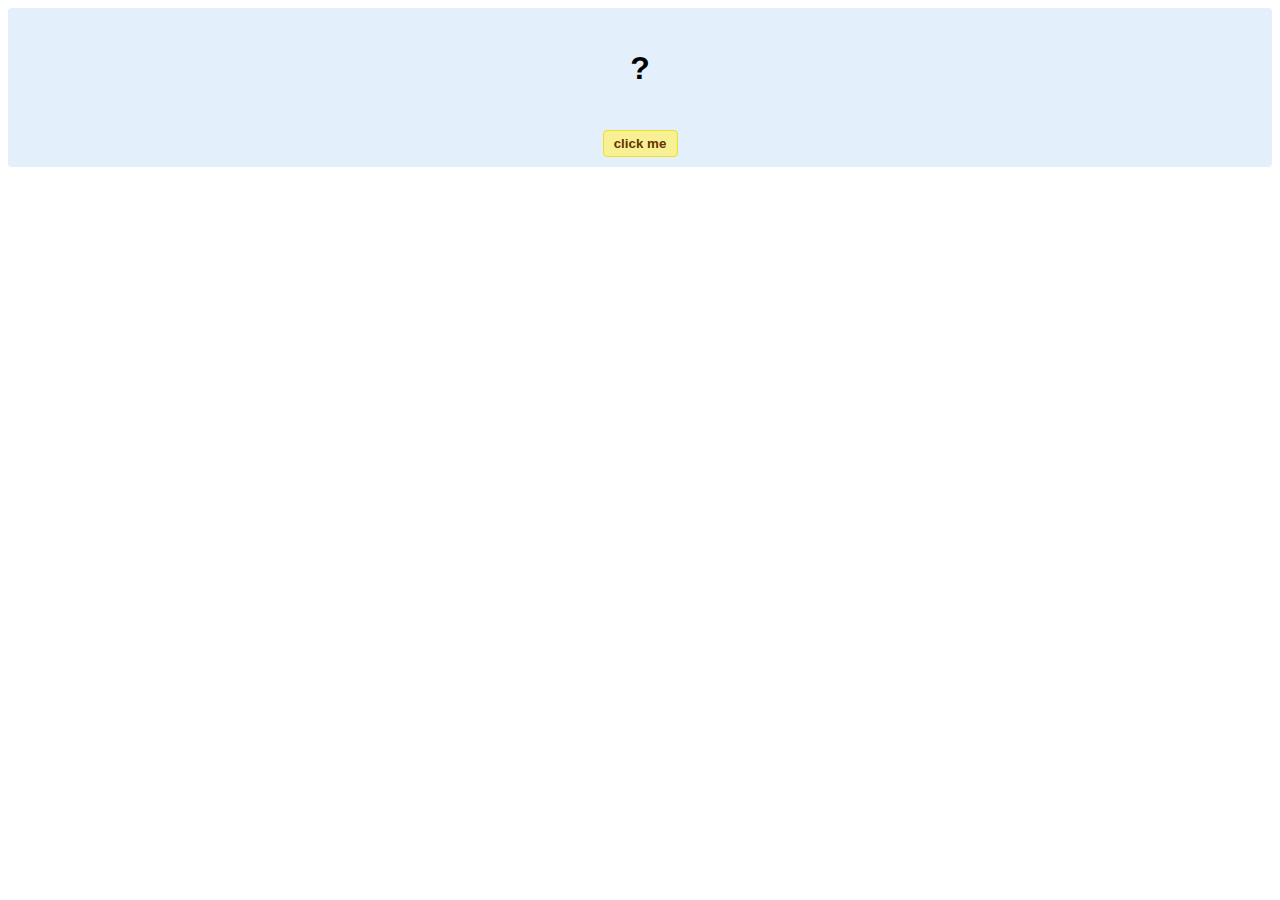
<file: hello-world.html>
<!DOCTYPE html>
<!-- HTML5 Hello world by kirupa - http://www.kirupa.com/html5/getting_your_feet_wet_html5_pg1.htm -->
<html lang="en-us">

<head>
<meta charset="utf-8">
<title>Hello...</title>
<style type="text/css">
#mainContent {
	font-family: Arial, Helvetica, sans-serif;
	font-size: xx-large;
	font-weight: bold;
	background-color: #E3F0FB;
	border-radius: 4px;
	padding: 10px;
	text-align: center;
}
.buttonStyle {
	border-radius: 4px;
	border: thin solid #F0E020;
	padding: 5px;
	background-color: #F8F094;
	font-family: "Segoe UI", Tahoma, Geneva, Verdana, sans-serif;
	font-weight: bold;
	color: #663300;
	width: 75px;
}

.buttonStyle:hover {
	border: thin solid #FFCC00;
	background-color: #FCF9D6;
	color: #996633;
	cursor: pointer;
}
.buttonStyle:active {
	border: thin solid #99CC00;
	background-color: #F5FFD2;
	color: #669900;
	cursor: pointer;
}

</style>
</head>

<body>
<div id="mainContent">
<p id="helloText">?</p>
<button id="clickButton" class="buttonStyle">click me</button>
</div>
<script> 
var myButton = document.getElementById("clickButton");
var myText = document.getElementById("helloText");

myButton.addEventListener('click', doSomething, false)

function doSomething() {
	myText.textContent = "hello, world!";
}
</script>

</body>
</html>
</file>
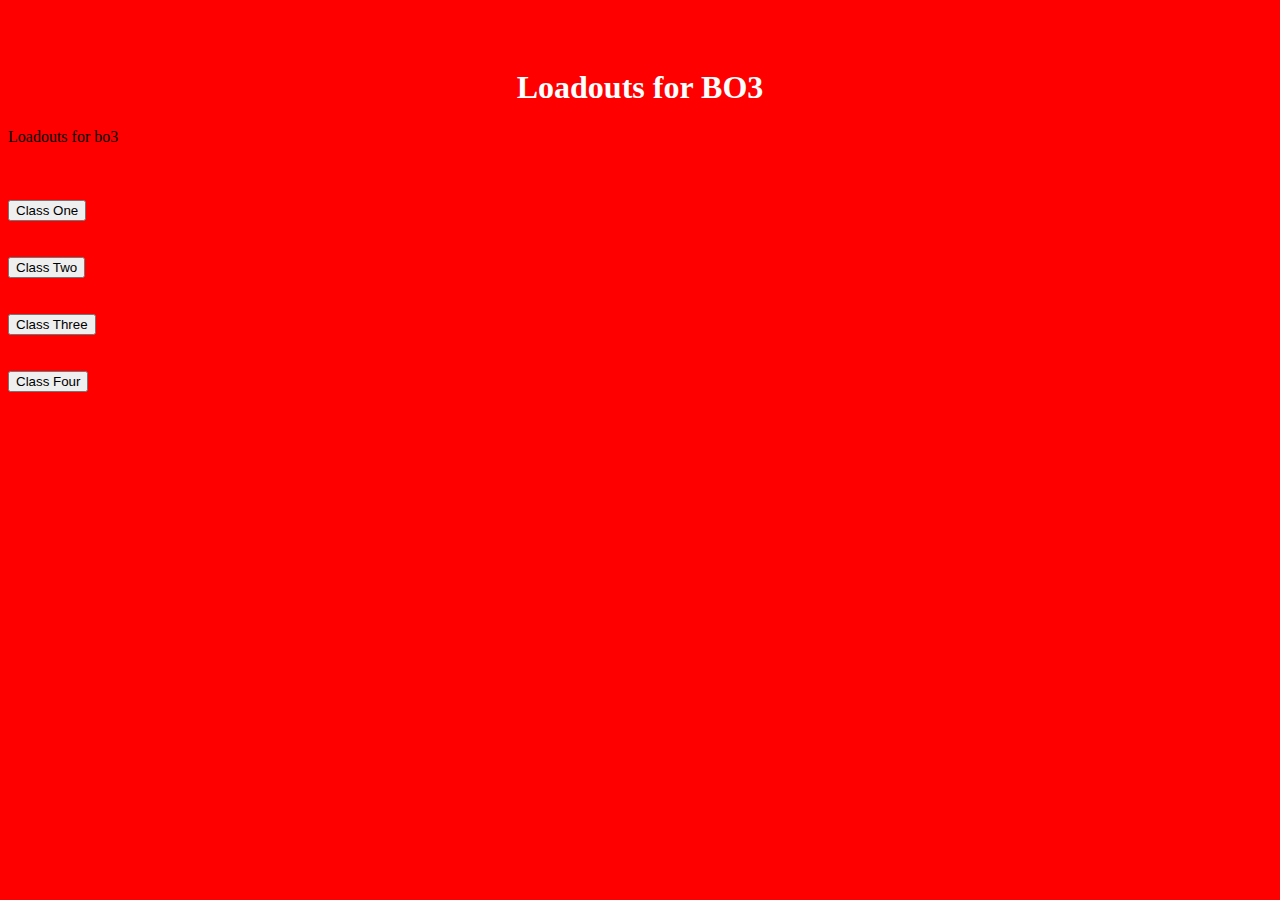
<file: loadout.html>
<!DOCTYPE html>
<html>
<head>
    <title>
        Loadouts for bo3
    </title>
<html>
    <body style="background-color
    :Red">
        
    <body id="BLACKOPS" background="http://images5.alphacoders.com/593/593333.jpg ">
        
    </body>
        <h1 style="text-align:center; color:white">Loadouts for BO3</h1>
    </body>
    
</html>







</head>

    <style>
    #BLACKOPS {
        background-size:1600px 690px;
        background-repeat: no-repeat;
        padding-top:40px;
    }
    .guninfo{
        color:white;
    }
    
    
    
    
    </style>
    <hi>Loadouts for bo3</hi>
 <div id= "loadouts"></div> 
    
<br><br><br><button id="classOne">Class One</button>
<!--<A HREF="http://charlieintel.com/wp-content/uploads/2015/08/11885051_124644547879887_5595316779992139742_o.jpg">Click Here</A>-->

<br><br><br><button id= "classTwo">Class Two</button>

<br><br><br><button id="classThree">Class Three</button>

<br><br><br><button id="classFour">Class Four</button>
    
<script type="text/javascript" src="loadout.js"></script>    
</html>
</file>
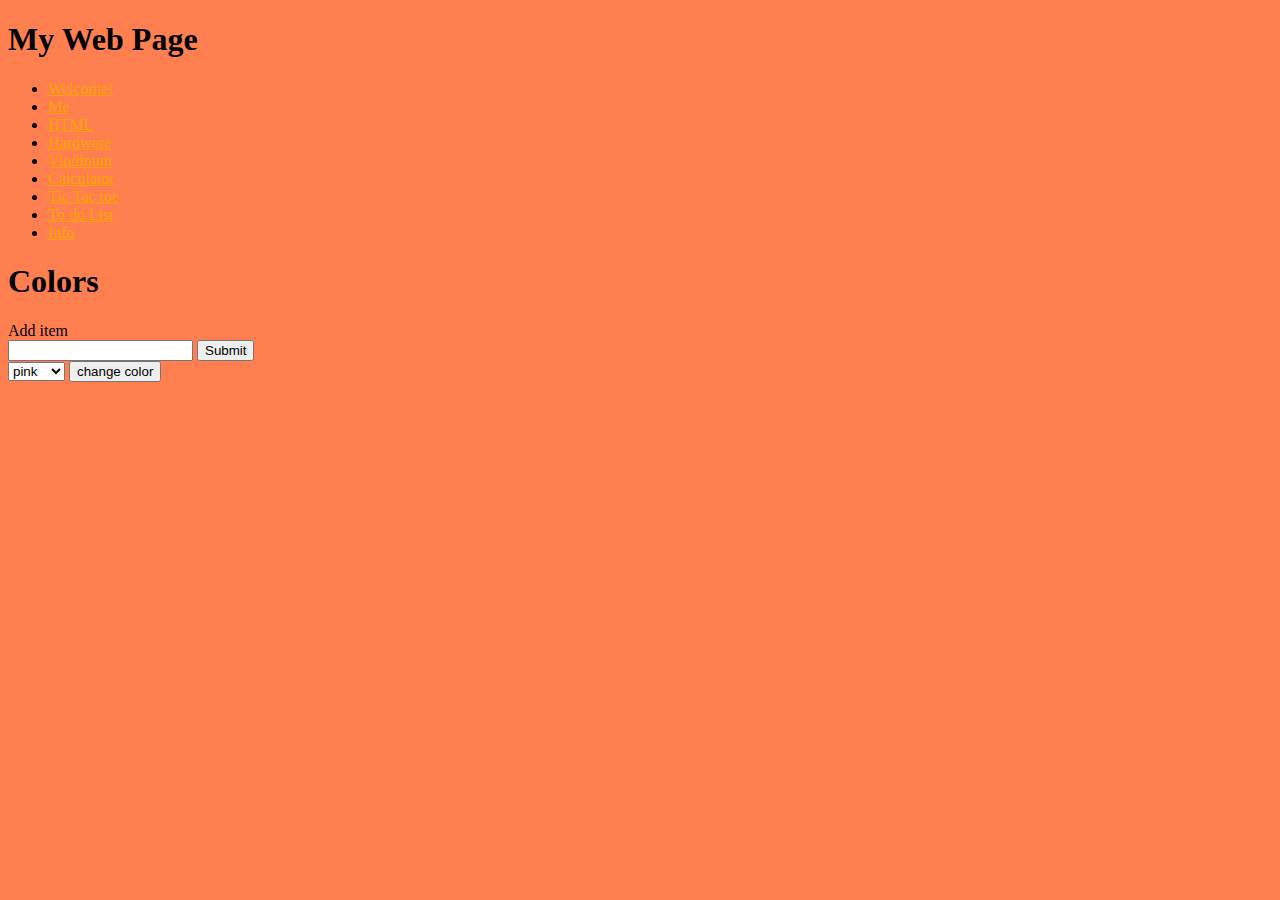
<file: todolist.html>
<!DOCTYPE html>
<html>

    <head>
           <title>My Web Page!!</title>
           <link rel="stylesheet" type="text/css" href="indexstyle.css">
 

       </head>
    <style>
      body{
        background-color:coral;
    
      }
  
  
      .carlos{
        
      }
    </style>
       <body id="liverpool">
           <h1>My Web Page</h1>
           <link rel="stylesheet" type="text/css" href="navbar.css">
           

	<!-- Put Main Body in this DIV -->
     <ul id="navbar">
	    <li><a href="index.html"> Welcome! </a></li>
	    <li><a href="aboutme.html"> Me </a></li>
	    <li><a href="html.html">HTML</a></li>
	    <li><a href="hardware.html">Hardware</a></li>
	    <li><a href="vindinum.html">Vindinum</a></li>
	    <li><a href="calc.html">Calculator</a></li>	
	    <li><a href="tic.html">Tic Tac toe</a></li>
	    <li><a href="todolist.html">To do List</a></li>
      <li><a href="info.html"> Info</a></li>

	</ul>
  <title></title>

  

<body>
  <header><h1>Colors</h1></header>
  <section>
    <div id="todolist"></div>
    <form id="myform">
      <div>
        <div>Add item</div>
        <input type="text" id="newitem" />
        <input type="submit" />
      </div>
    </form>
  </section>
  <footer>
  </footer>
    
        <select id="dropdown">
        <option value="red">pink</option>
        <option value="black">black</option>
        <option value="green">green</option>
        
    </select>
     <button onClick="randomColor()">change color</button>
    
<script src="todolist.js"></script>
</body>
</html>
</file>
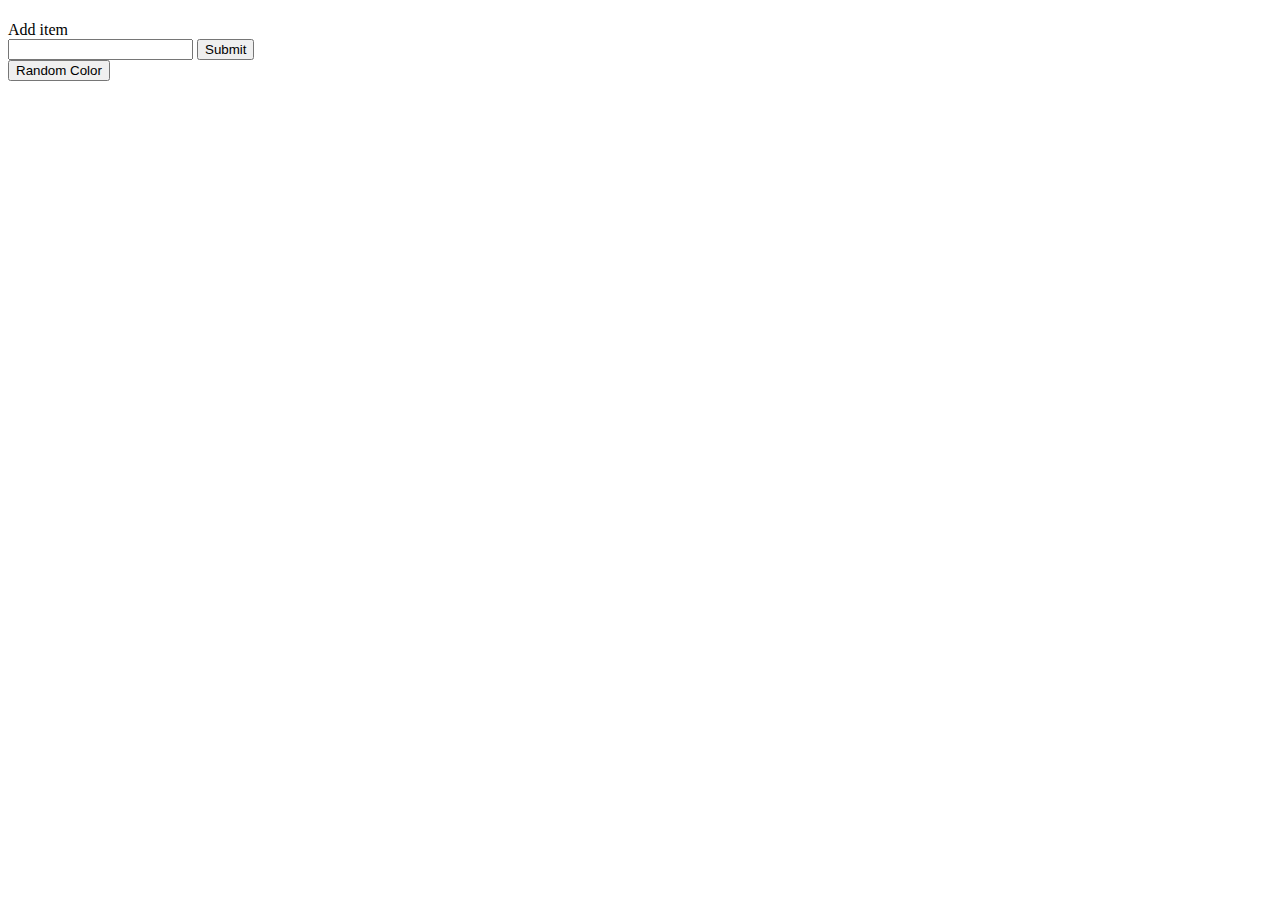
<file: todolist2.html>
<!DOCTYPE html>
<html>
<head>
  <title></title>
</head>
<body id="liverpool">
  <header><h1></h1></header>
  <section>
    <div id="todolist"></div>
    <form id="myform">
      <div>
        <div>Add item</div>
        <input type="text" id="newitem" />
        <input type="submit" />
      </div>
    </form>
  </section>
  <footer>
  </footer>
    <button onClick="randomColor()">Random Color</button>
<script src="todolist2.js"></script>
</body>
</html>
</file>
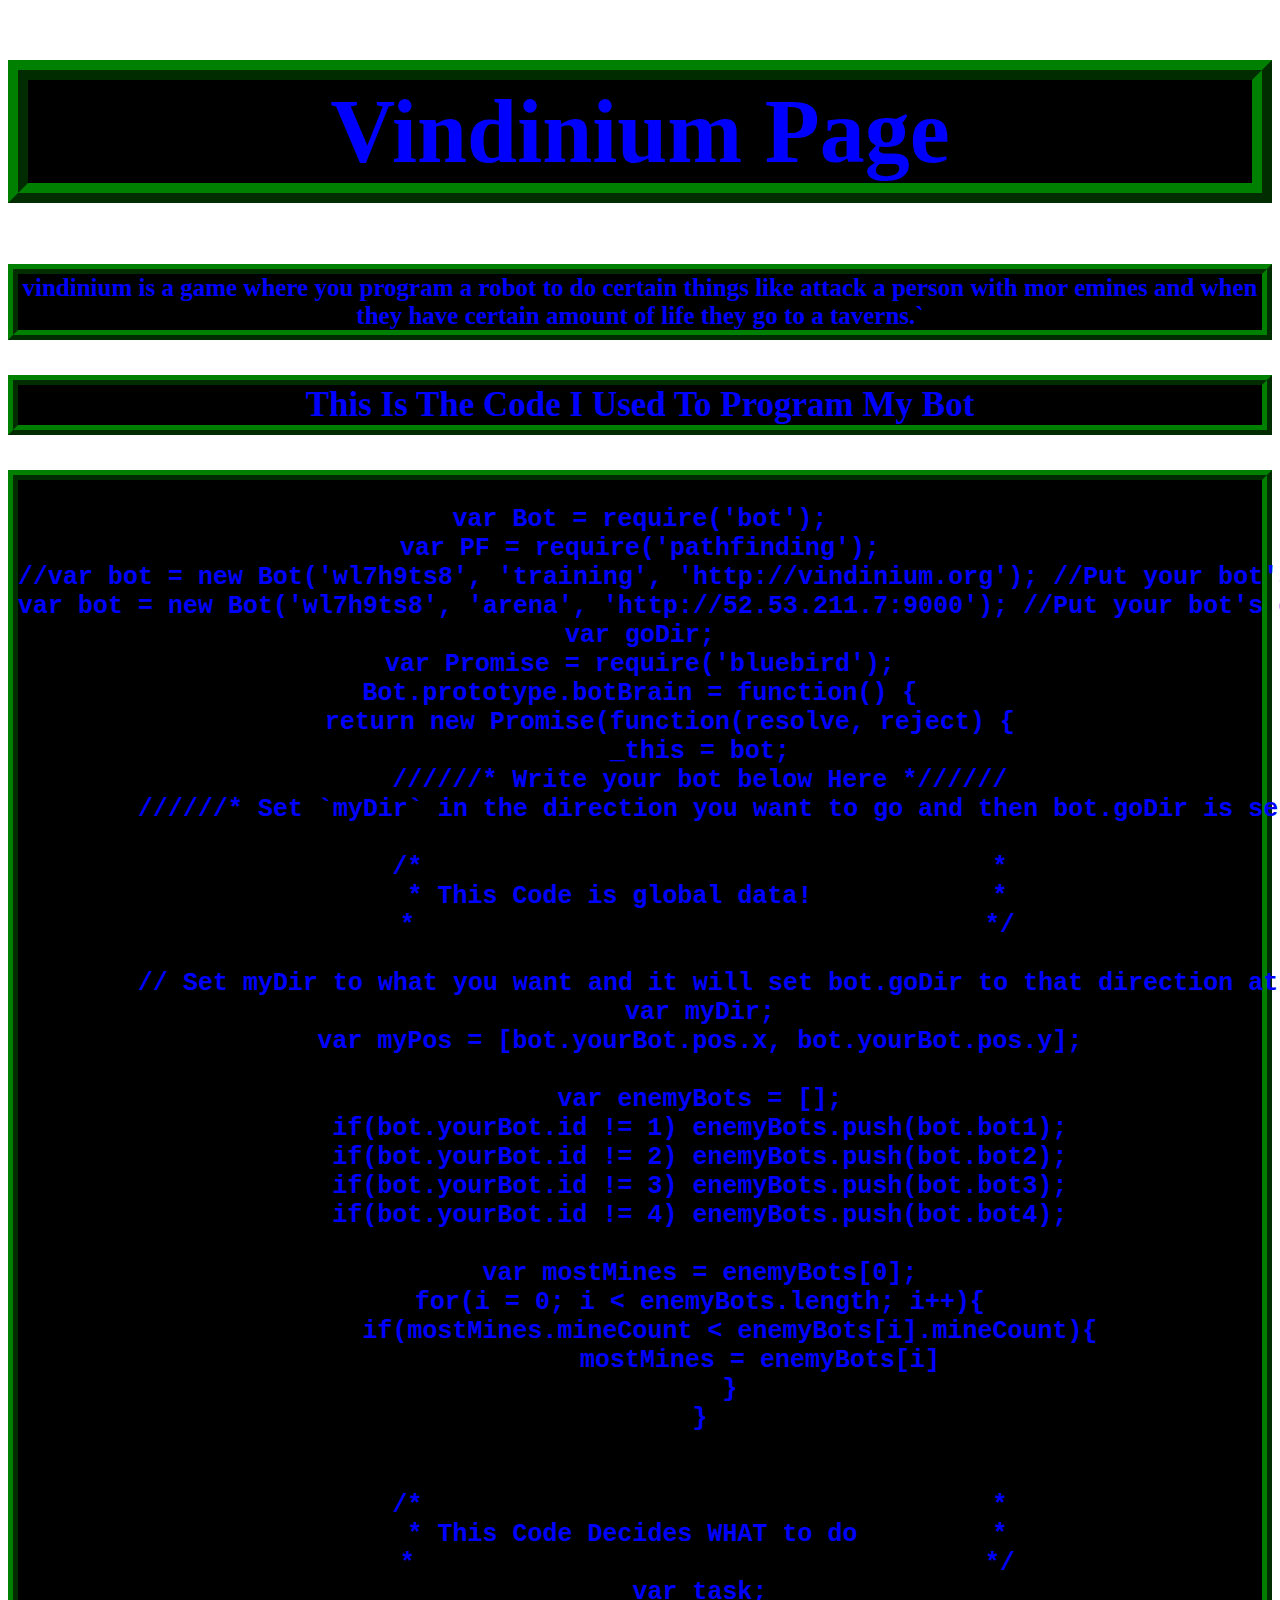
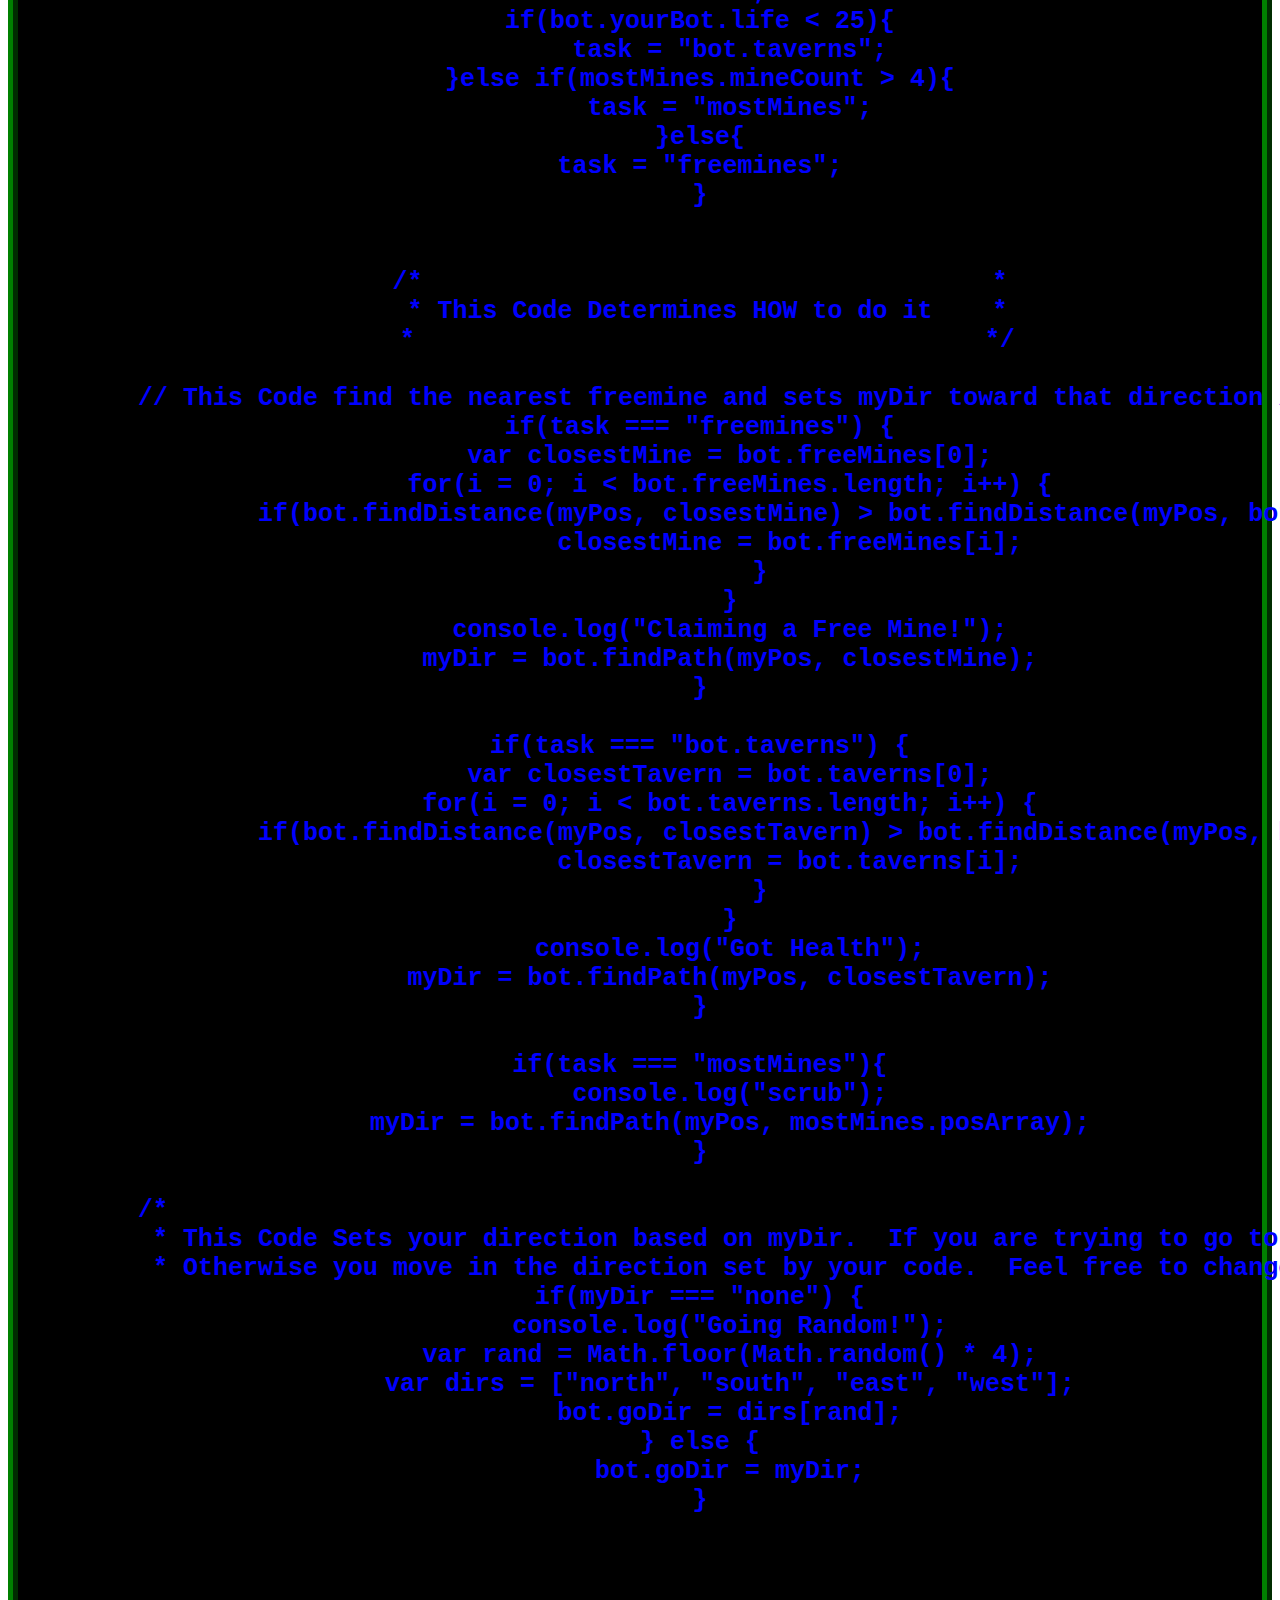
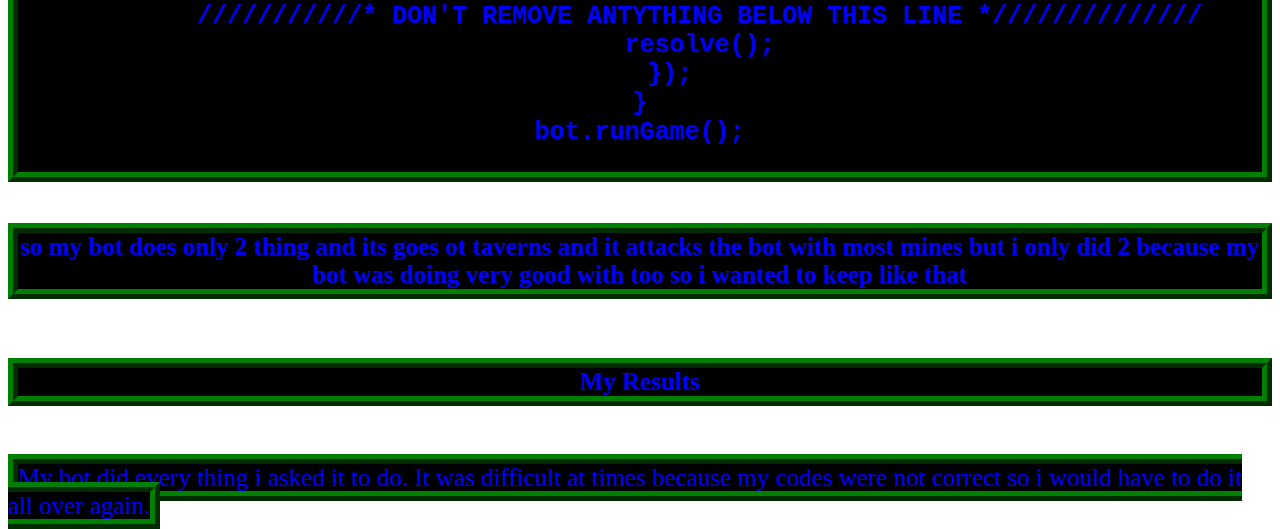
<file: vindinium.html>
<!doctype html>
<html lang="en">
<head>
    <meta charset="UTF-8">
    <title>Vindinium</title>
</head>
<style>
    h1{
        text-align:center;
        font-family:'Ceviche One', cursive;
        font-size:90px;
        border:20px ridge green;
        color:blue; 
        background:black;
        
    }
    body{
        background-image:url(http://i.imgur.com/avu3JfU.gif);
    }
    h2{
        text-align:center;
        font-family:'Ceviche One', cursive;
        border:10px ridge green;
        font-size:25px;
        color:blue;  
        background:black;
    }
    
    h3{
          text-align:center;
        font-family:'Ceviche One', cursive;
        border:10px ridge green;
        font-size:35px;
        color:blue;  
        background:black; 
    }
    
    h4{
        text-align:center;
        font-family:'Ceviche One', cursive;
        border:10px ridge green;
        font-size:25px;
        color:blue;  
        background:black; 
    }
    h5{
          text-align:center;
        font-family:'Ceviche One', cursive;
        border:10px ridge green;
        font-size:25px;
        color:blue;  
        background:black; 
    }
    h6{
          text-align:center;
        font-family:'Ceviche One', cursive;
        border:10px ridge green;
        font-size:25px;
        color:blue;  
        background:black; 
    }
    h7{
      text-align:center;
        font-family:'Ceviche One', cursive;
        border:10px ridge green;
        font-size:25px;
        color:blue;  
        background:black;    
    }
</style>

<body>
<h1>Vindinium Page</h1> 
<h2>vindinium is a game where you program a robot to do certain things like attack a person with mor emines and when they have certain amount of life they go to a taverns.` </h2>
<h3> This Is The Code I Used To Program My Bot</h3>
<h4>
    
    <code> <pre>
var Bot = require('bot');
var PF = require('pathfinding');
//var bot = new Bot('wl7h9ts8', 'training', 'http://vindinium.org'); //Put your bot's code here and change training to Arena when you want to fight others.
var bot = new Bot('wl7h9ts8', 'arena', 'http://52.53.211.7:9000'); //Put your bot's code here and change training to Arena when you want to fight others.
var goDir;
var Promise = require('bluebird');
Bot.prototype.botBrain = function() {
    return new Promise(function(resolve, reject) {
        _this = bot;
        //////* Write your bot below Here *//////
        //////* Set `myDir` in the direction you want to go and then bot.goDir is set to myDir at the bottom *////////

        /*                                      *
         * This Code is global data!            *
         *                                      */

        // Set myDir to what you want and it will set bot.goDir to that direction at the end.  Unless it is "none"
        var myDir;
        var myPos = [bot.yourBot.pos.x, bot.yourBot.pos.y];

        var enemyBots = [];
        if(bot.yourBot.id != 1) enemyBots.push(bot.bot1);
        if(bot.yourBot.id != 2) enemyBots.push(bot.bot2);
        if(bot.yourBot.id != 3) enemyBots.push(bot.bot3);
        if(bot.yourBot.id != 4) enemyBots.push(bot.bot4);
        
        var mostMines = enemyBots[0];
        for(i = 0; i < enemyBots.length; i++){
            if(mostMines.mineCount < enemyBots[i].mineCount){
                mostMines = enemyBots[i]
            }
        }


        /*                                      *
         * This Code Decides WHAT to do         *
         *                                      */
        var task;
        if(bot.yourBot.life < 25){
            task = "bot.taverns";
        }else if(mostMines.mineCount > 4){
            task = "mostMines";
        }else{
        task = "freemines";
        }


        /*                                      *
         * This Code Determines HOW to do it    *
         *                                      */

        // This Code find the nearest freemine and sets myDir toward that direction //
        if(task === "freemines") {
            var closestMine = bot.freeMines[0];
            for(i = 0; i < bot.freeMines.length; i++) {
                if(bot.findDistance(myPos, closestMine) > bot.findDistance(myPos, bot.freeMines[i])) {
                    closestMine = bot.freeMines[i];
                }
            }
            console.log("Claiming a Free Mine!");
            myDir = bot.findPath(myPos, closestMine);
        }
 
        if(task === "bot.taverns") {
            var closestTavern = bot.taverns[0];
            for(i = 0; i < bot.taverns.length; i++) {
                if(bot.findDistance(myPos, closestTavern) > bot.findDistance(myPos, bot.taverns[i])) {
                    closestTavern = bot.taverns[i];
                }
            }
            console.log("Got Health");
            myDir = bot.findPath(myPos, closestTavern);
        }
        
        if(task === "mostMines"){
            console.log("scrub");
            myDir = bot.findPath(myPos, mostMines.posArray);
        }
        
        /*                                                                                                                              *
         * This Code Sets your direction based on myDir.  If you are trying to go to a place that you can't reach, you move randomly.   *
         * Otherwise you move in the direction set by your code.  Feel free to change this code if you want.                            */
        if(myDir === "none") {
            console.log("Going Random!");
            var rand = Math.floor(Math.random() * 4);
            var dirs = ["north", "south", "east", "west"];
            bot.goDir = dirs[rand];
        } else {
            bot.goDir = myDir;
        }



        ///////////* DON'T REMOVE ANTYTHING BELOW THIS LINE *//////////////
        resolve();
    });
}
bot.runGame();
</h4>    
    <h5>so my bot does only 2 thing and its goes ot taverns and it attacks the bot with most mines but i only did 2 because my bot was doing very good with too so i wanted to keep like that</h5>
    
    </pre></code>
    <h6>My Results</h6>
    <h7>My bot did every thing i asked it to do. It was difficult at times because my codes were not correct so i would have to do it all over again.</h7>

        
    
</body>
</html>
</file>
<file: indexstyle.css>
body{
    background-color:silver;
    background-size:1400px 705px;
    background-image:url(http://www.twitterevolutions.com/bgs/colorful-smoke.jpg);
}
p{
    color:red;
    text-align:center;
    border:10px ridge blue;
    font-size:15px;
    font-family:'Ceviche One';
    padding-top:1px;
    margin-top:1px;
    text-align:center;
}
h2{
    text-align:center;
}
</file>
<file: navbar.css>
#navbr{
    
}

#navbar a{
    color:orange;
}

#navbar li{
    
}
</file>
